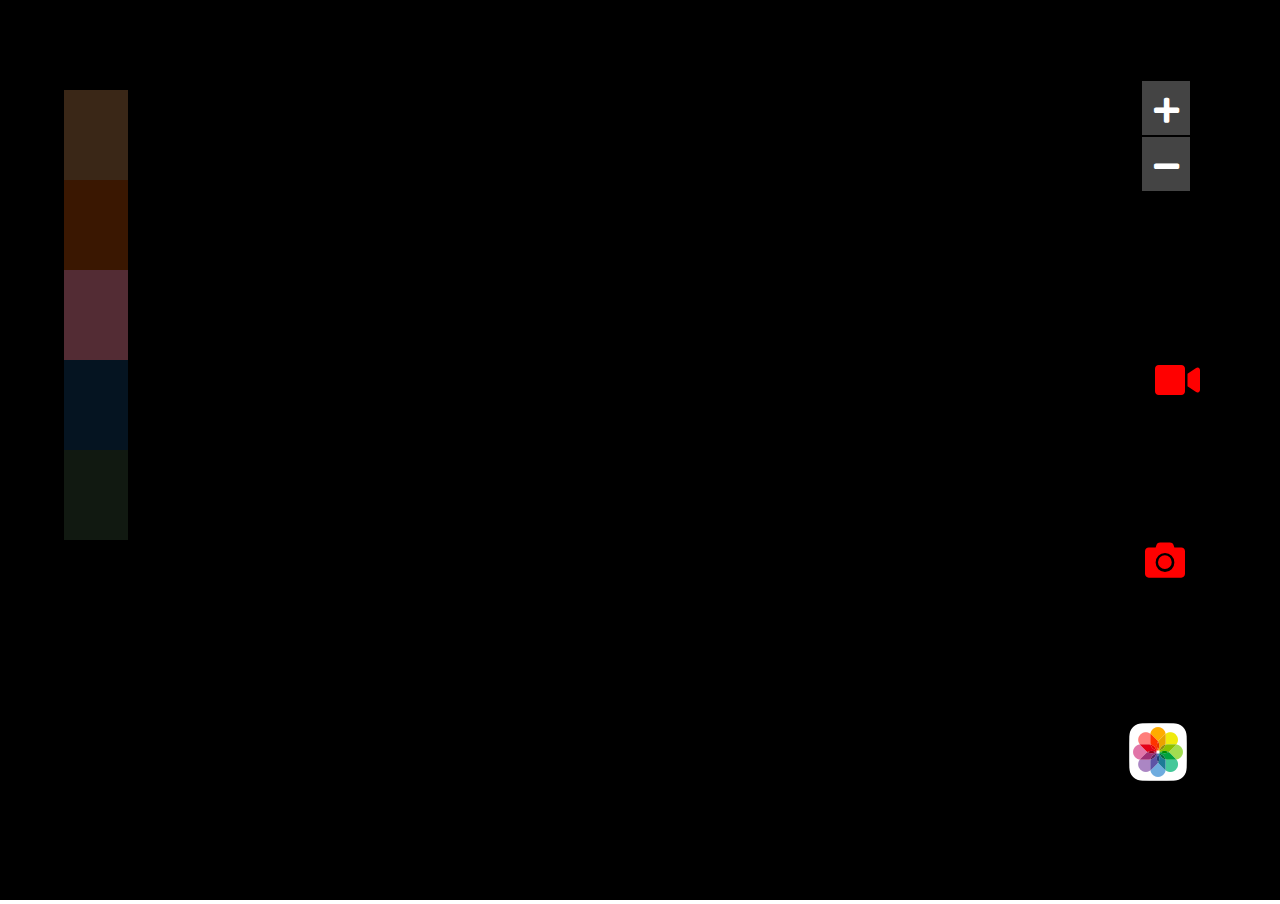
<file: index.html>
<!DOCTYPE html>
<html lang="en">
<head>
    <meta charset="UTF-8">
    <meta http-equiv="X-UA-Compatible" content="IE=edge">
    <meta name="viewport" content="width=device-width, initial-scale=1.0">
    <title>Document</title>
    <link rel="stylesheet" href="style.css">
    <link rel="stylesheet" href="https://cdnjs.cloudflare.com/ajax/libs/font-awesome/5.15.3/css/all.min.css">
</head>
<body>
    <div class="filter-container">
        <div style="background-color: #f4a2613d" class="filter"></div>
        <div style="background-color: #e85d0440" class="filter"></div>
        <div style="background-color: #ad5d6d7a" class="filter"></div>
        <div style="background-color: #2195f323" class="filter"></div>
        <div style="background-color: #5a835b31" class="filter"></div>
        <div class="filter"></div>
    </div>
    <div class="ui-filter"></div>
    <div class="timing "id="timing">00:00:00</div>
    <div class="video-container">
       <video class="video" id="video-elem" autoplay></video> <!-- autoplay se recording screen dikhti-->
    </div> 
    <div class="zoom">
        <div class=" icon-container" id="plus-container">
            <i class="fas fa-plus icon"></i>
        </div>
        <div class="icon-container" id="minus-container">
            <i class="fas fa-minus icon"></i>
        </div>
    </div>
    <i class="fas fa-video record-btn" id="record-video"></i>
    <i class="fas fa-camera capture-btn" id="capture"></i>
    <div class="gallery_icon">
        <img src="gallery.png"  onclick="document.location.href='gallery.html'" alt="">
        <a href="gallery.html"></a>
    </div>
<script src="dbScript.js" defer></script>
<script src="script.js" defer></script>

</body>
</html>
</file>
<file: style.css>
*{
    box-sizing: border-box;
}

body{
    margin: 0px;
    overflow: hidden;
}

.video-container{
    height: 100vh;
    width: 100vw;
    background-color: black;
}

.video{
    height:100%;
    width: 100%;
}
.record-btn,.capture-btn{
    position:fixed; /* z index bina position k kam ni krta*/
    font-size: 2.5rem;
    color:red;
    height:5rem;
    width:5rem;
    top:1rem;
    z-index:6;
    right: 3.5vw;
    top:40vh;
}

.record-animation{
    animation: scaleUp 1s ease-in infinite; 
}
.capture-animation{
    animation: scaleUp 0.5s ease-in ; 
}
.capture-btn{
    top:60vh;
    right: 4.3vw;
}
@keyframes scaleUp{
    0% {
        transform:scale(1);
    }
    25% {
        transform:scale(1.125);
    }
    50% {
        transform:scale(1.2);
    }
    75% {
        transform:scale(1.125);
    }
    100% {
        transform:scale(1);
    }
}


.filter-container{
    height:50vh;
    width:4rem;
    position: fixed;
    z-index: 6;
    top:10vh;
    left:5vw;
}
.filter{
   background-image: url("https://images.unsplash.com/photo-1591526038358-0e3d334fb8c0?ixid=MXwxMjA3fDB8MHxwaG90by1wYWdlfHx8fGVufDB8fHw%3D&ixlib=rb-1.2.1&auto=format&fit=crop&w=100"); 
    height: 20%;  
    /* div ki width pura lelegi */
   background-size: cover; 
   /* mix bg color with the  image */
   background-blend-mode: color-burn;
}
.timing{
    color: white;
    position: fixed;
    z-index: 8;
    bottom: 52vh;
    left: 91vw;
    font-size: small;
    font-family: sans-serif;
    font-weight: 600;
    display: none;
}
.timing-active{
    display: block;
}

.ui-filter{
    height:100vh;
    width:100vw ;
    position: fixed;
    z-index: 4;
    display: none;
} 

.ui-filter-active{
    display: block;
}

.zoom{
    height: 7rem;
    width: 3rem;
    background-color: #444;
    position: fixed;
    z-index: 6;
    right: 7vw;
    top: 9vh;
}
.icon-container{
    color: white;
    height: 50%;
    border-bottom: 2px solid black;
    text-align: center;
    padding-top: 1rem;
    
}
.icon{
    font-size: 180%;
}

.gallery_icon{
    position:fixed; /* z index bina position k kam ni krta*/
    font-size: 2.5rem;
    color: white;

    z-index:7;
    right:7vw;
    top: 80vh;
}
</file>
